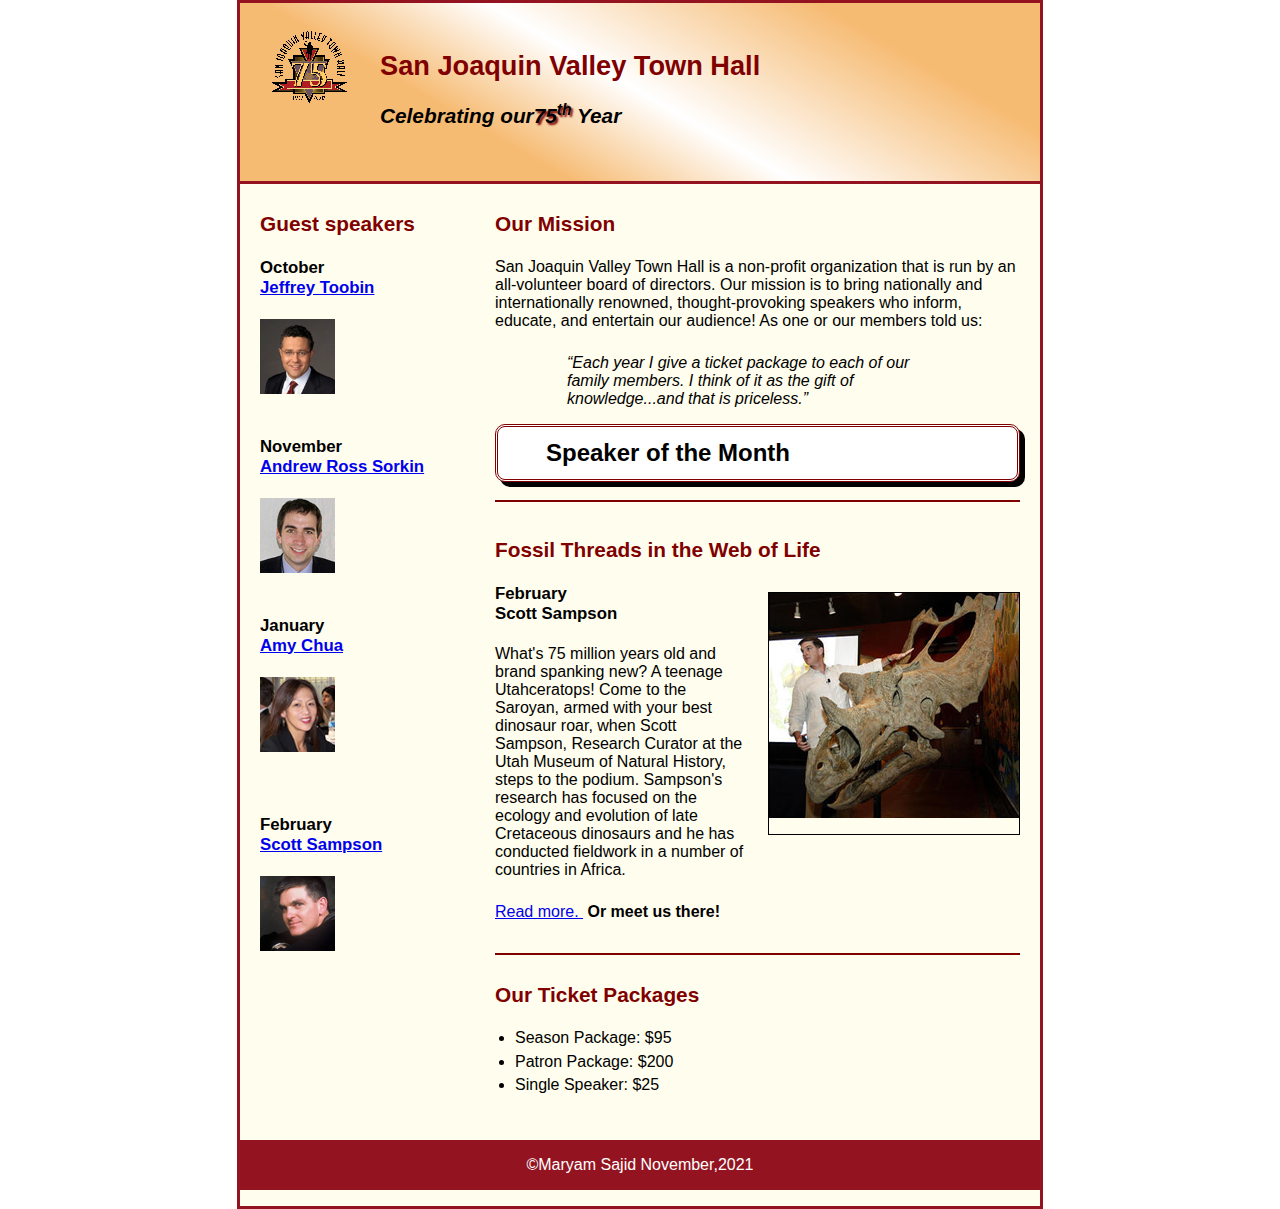
<file: index.html>
<!DOCTYPE html>
<html lang="en">

<head>
	<meta charset="utf-8">
	<title>San Joaquin Valley Town Hall</title>
	<link rel="shortcut icon" href="images/favicon.ico">
	<link rel="stylesheet" href="styles/normalize.css">
	<link rel="stylesheet" href="styles/main.css">

</head>

<body>
	<header>
		<img src="images/town_hall_logo.gif"
			 alt="Town Hall Logo" height="80">
        <h2>San Joaquin Valley Town Hall</h2>
		<h3>Celebrating our<span class="shadow">75<sup>th</sup></span> Year</h3>
	</header>
	<main>
<section>

		<h2>Our Mission</h2>

		<p>San Joaquin Valley Town Hall is a non-profit organization that is run by an all-volunteer board of directors. Our mission is to bring nationally and internationally renowned, thought-provoking speakers who inform, educate, and entertain our audience! As one or our members told us:</p>
		<blockquote>&ldquo;Each year I give a ticket package to each of our family members. I think of it as the gift of knowledge...and that is priceless.&rdquo;</blockquote>
	<h1>Speaker of the Month</h1>
<article>
	<h2>Fossil Threads in the Web of Life</h2>
	<img src="images/sampson_dinosaur.jpg" alt="Scott Sampson with dinosaur">
	<h3>February<br>
	Scott Sampson</h3>

	<p>What's 75 million years old and brand spanking new? A teenage Utahceratops! Come to the Saroyan, armed with your best dinosaur roar, when Scott Sampson, Research Curator at the Utah Museum of Natural History, steps to the podium. Sampson's research has focused on the ecology and evolution of late Cretaceous dinosaurs and he has conducted fieldwork in a number of countries in Africa.</p>

	<p><a href="speakers/sampson.html">Read more. </a>&nbsp;<b>Or meet us there!</b></p>
	</article>

		<h2>Our Ticket Packages</h2>
		<ul>
			<li>Season Package: $95</li>
			<li>Patron Package: $200</li>
			<li>Single Speaker: $25</li>
		</ul>
		</section>
		<aside>
		<h2>Guest speakers</h2>
		<h3>
			October <br>
			<a href="speakers/toobin.html ">Jeffrey Toobin</a>
        </h3>
		<h3>
			<img src="images/toobin75.jpg "
				 alt="Jeffrey Toobin" height="75" >
		</h3>

        <h3>
			November<br>
			<a href="speakers/sorkin.html">Andrew Ross Sorkin</a>
		</h3>
		<h3>
			<img src="images/sorkin75.jpg "
				 alt="Sorkin" height="75" >
		</h3>

		<h3>
			January<br>
			<a href="speakers/chua.html ">Amy Chua</a>
        </h3>
		<h3>
			<img src="images/chua75.jpg"
				 alt="Chua" height="75" >
		</h3>
			<h3>
				<h3>February<br><a href="speakers/sampson.html">Scott Sampson</a></h3>
				<img src="images/sampson75.jpg" alt="Scott Sampson photo">
			</h3>
		</aside>
	</main>
	<footer>
		<p>&copy;Maryam Sajid November,2021</p>
	</footer>
</body>
</html>
</file>
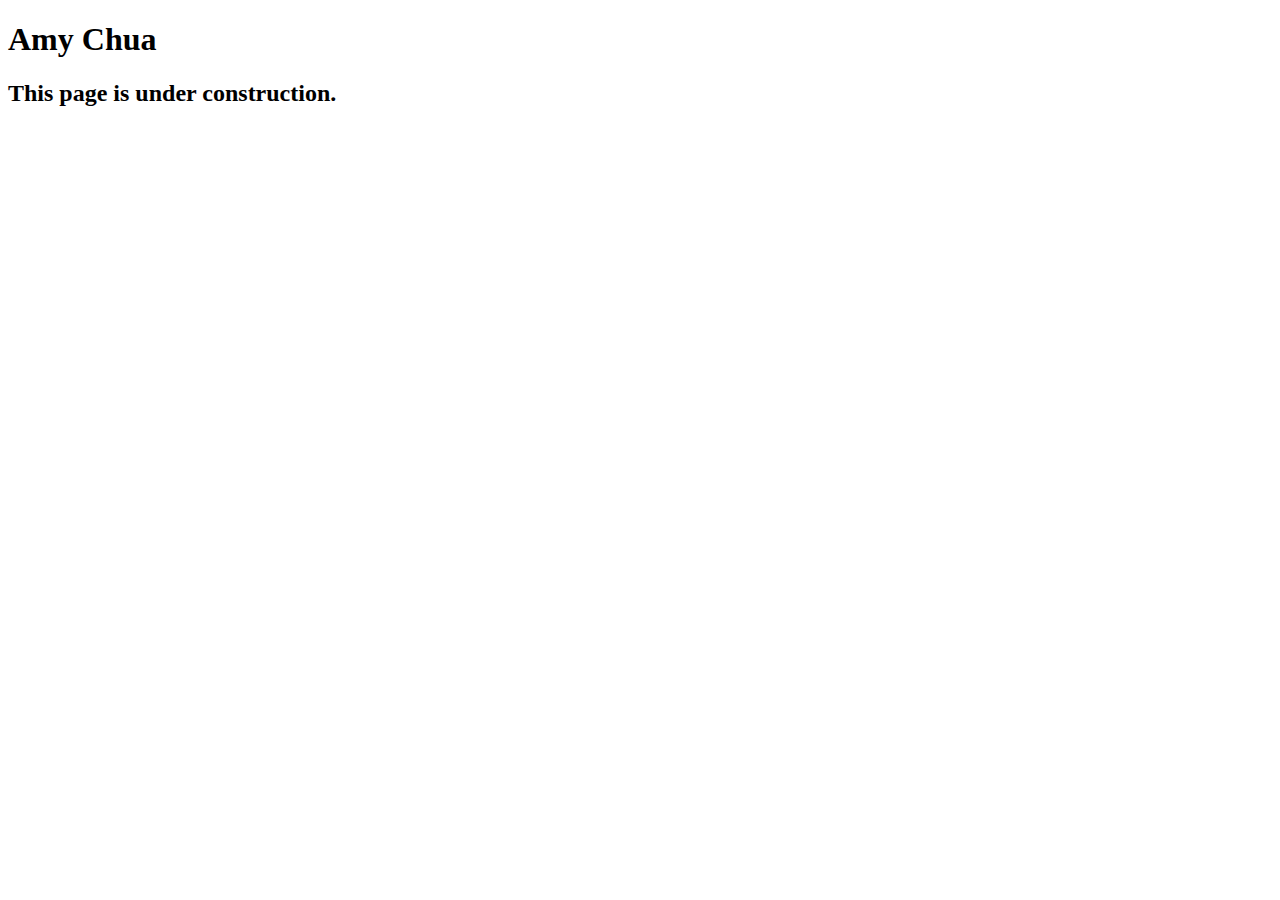
<file: speakers/chua.html>
<!DOCTYPE html>
<html lang="en">

<head>
	<meta charset="utf-8">
	<title>San Joaquin Valley Town Hall</title>
	<link rel="shortcut icon" href="images/favicon.ico">
</head>

<body>
	<main>
		<h1>Amy Chua</h1>
		<h2>This page is under construction.</h2>
	</main>
</body>

</html>
</file>
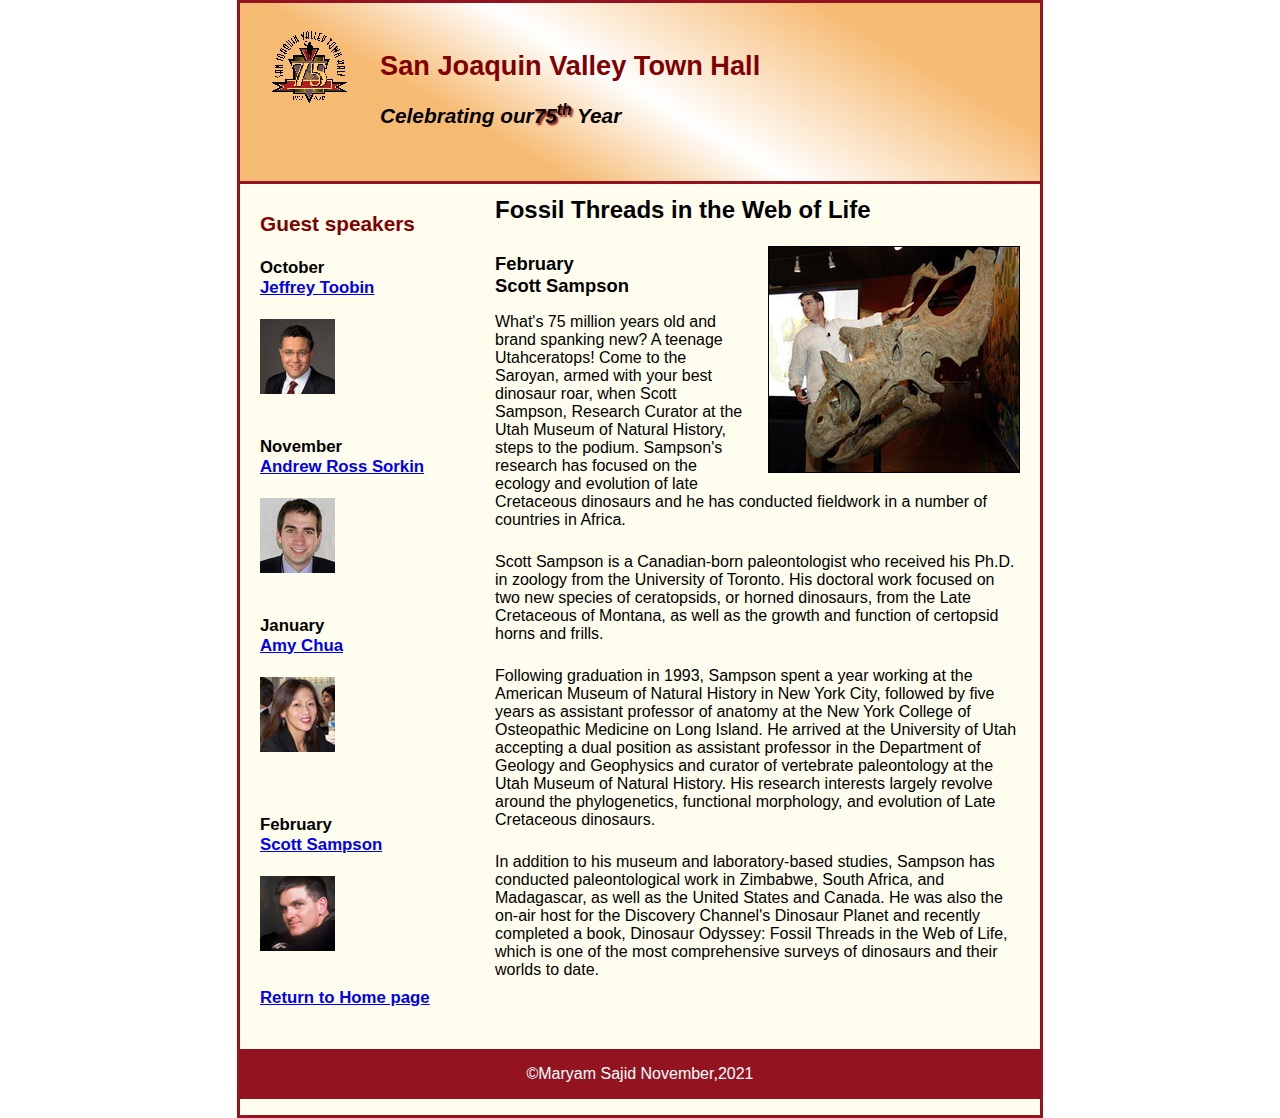
<file: speakers/sampson.html>
<!DOCTYPE html>
<html lang="en">

<head>
	<meta charset="utf-8">
	<title>San Joaquin Valley Town Hall</title>
	<link rel="shortcut icon" href="../images/favicon.ico">
	<link rel="stylesheet" href="../styles/normalize.css">
	<link rel="stylesheet" href="../styles/speaker.css">


</head>

<body>
	<header>
		<img src="../images/town_hall_logo.gif"
			 alt="Town Hall Logo" height="80">
        <h2>San Joaquin Valley Town Hall</h2>
		<h3>Celebrating our<span class="shadow">75<sup>th</sup></span> Year</h3>
	</header>
	<main>
<section>

	<h1>Fossil Threads in the Web of Life</h1>
	<article>
	<img src="../images/sampson_dinosaur.jpg"
		 alt="Scott Sampson with dinosaur">
	<h2>February<br>
	Scott Sampson</h2>

	<p>What's 75 million years old and brand spanking new? A teenage Utahceratops! Come to the
	Saroyan, armed with your best dinosaur roar, when Scott Sampson, Research Curator at the
	Utah Museum of Natural History, steps to the podium. Sampson's research has focused on the
	ecology and evolution of late Cretaceous dinosaurs and he has conducted fieldwork in a number
	of countries in Africa.</p>

	<p>Scott Sampson is a Canadian-born paleontologist who received his Ph.D. in zoology from the
	University of Toronto. His doctoral work focused on two new species of ceratopsids, or horned
	dinosaurs, from the Late Cretaceous of Montana, as well as the growth and function of certopsid
		horns and frills.</p>

	<p>Following graduation in 1993, Sampson spent a year working at the American Museum of Natural
	History in New York City, followed by five years as assistant professor of anatomy at the New
	York College of Osteopathic Medicine on Long Island. He arrived at the University of Utah
	accepting a dual position as assistant professor in the Department of Geology and Geophysics
	and curator of vertebrate paleontology at the Utah Museum of Natural History. His research
	interests largely revolve around the phylogenetics, functional morphology, and evolution of
		Late Cretaceous dinosaurs.</p>

	<p>In addition to his museum and laboratory-based studies, Sampson has conducted paleontological
	work in Zimbabwe, South Africa, and Madagascar, as well as the United States and Canada. He was
	also the on-air host for the Discovery Channel's Dinosaur Planet and recently completed a book,
	Dinosaur Odyssey: Fossil Threads in the Web of Life, which is one of the most
		comprehensive surveys of dinosaurs and their worlds to date.</p>
	</article>

</section>
		<aside>
		<h2>Guest speakers</h2>
		<h3>
			October <br>
			<a href="../speakers/toobin.html ">Jeffrey Toobin</a>
        </h3>
		<h3>
			<img src="../images/toobin75.jpg "
				 alt="Jeffrey Toobin" height="75" >
		</h3>

        <h3>
			November<br>
			<a href="../speakers/sorkin.html">Andrew Ross Sorkin</a>
		</h3>
		<h3>
			<img src="../images/sorkin75.jpg "
				 alt="Sorkin" height="75" >
		</h3>

		<h3>
			January<br>
			<a href="../speakers/chua.html ">Amy Chua</a>
        </h3>
		<h3>
			<img src="../images/chua75.jpg"
				 alt="Chua" height="75" >
		</h3>
			<h3>
				<h3>February<br><a href="../speakers/sampson.html">Scott Sampson</a></h3>
				<img src="../images/sampson75.jpg" alt="Scott Sampson photo">
			</h3>
			<h3><a href="../index.html">Return to Home page</a></h3>
		</aside>
	</main>
	<footer>
		<p>&copy;Maryam Sajid November,2021</p>
	</footer>
</body>
</html>
</file>
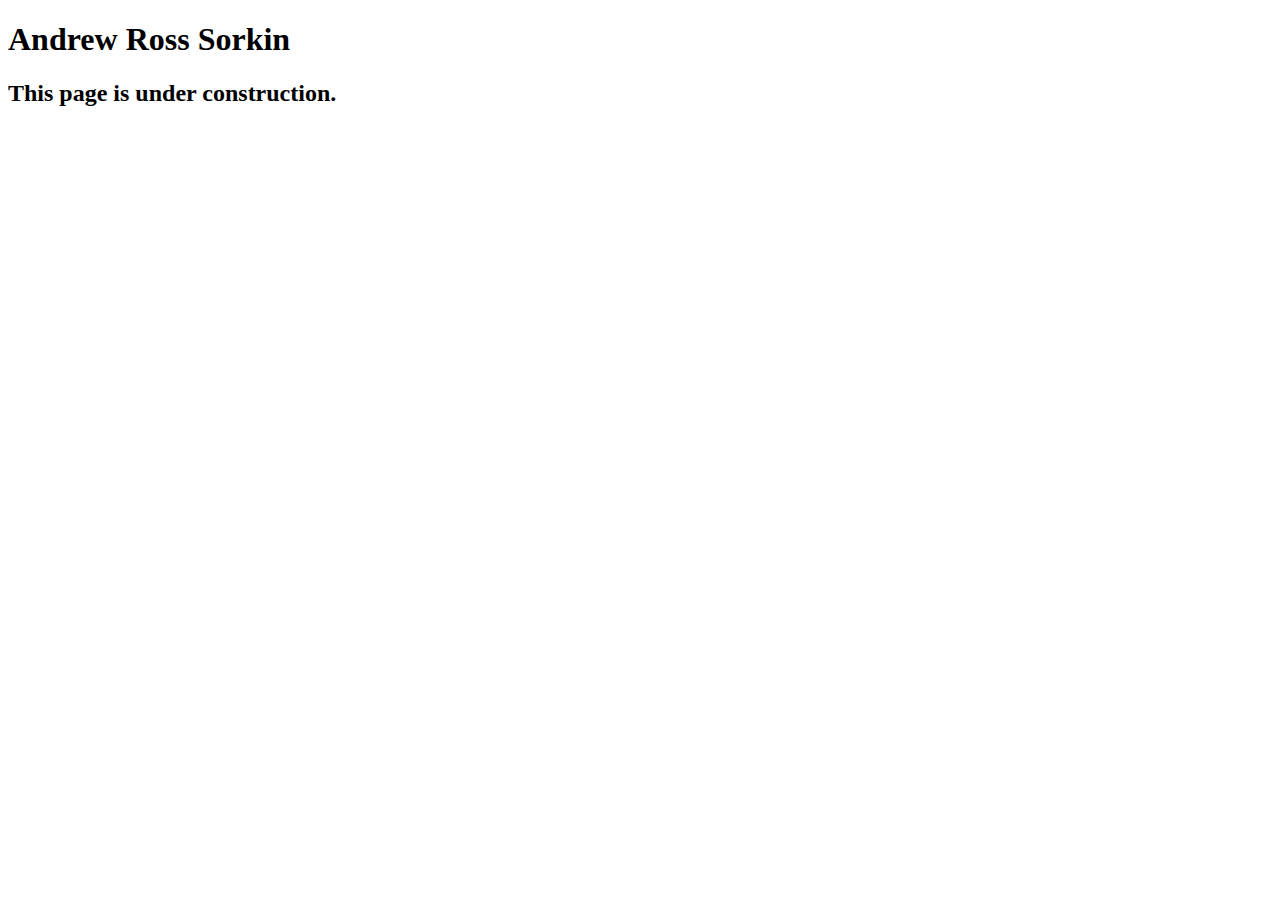
<file: speakers/sorkin.html>
<!DOCTYPE html>
<html lang="en">

<head>
	<meta charset="utf-8">
	<title>San Joaquin Valley Town Hall</title>
	<link rel="shortcut icon" href="images/favicon.ico">
</head>

<body>
	<main>
		<h1>Andrew Ross Sorkin</h1>
		<h2>This page is under construction.</h2>
	</main>
</body>

</html>
</file>
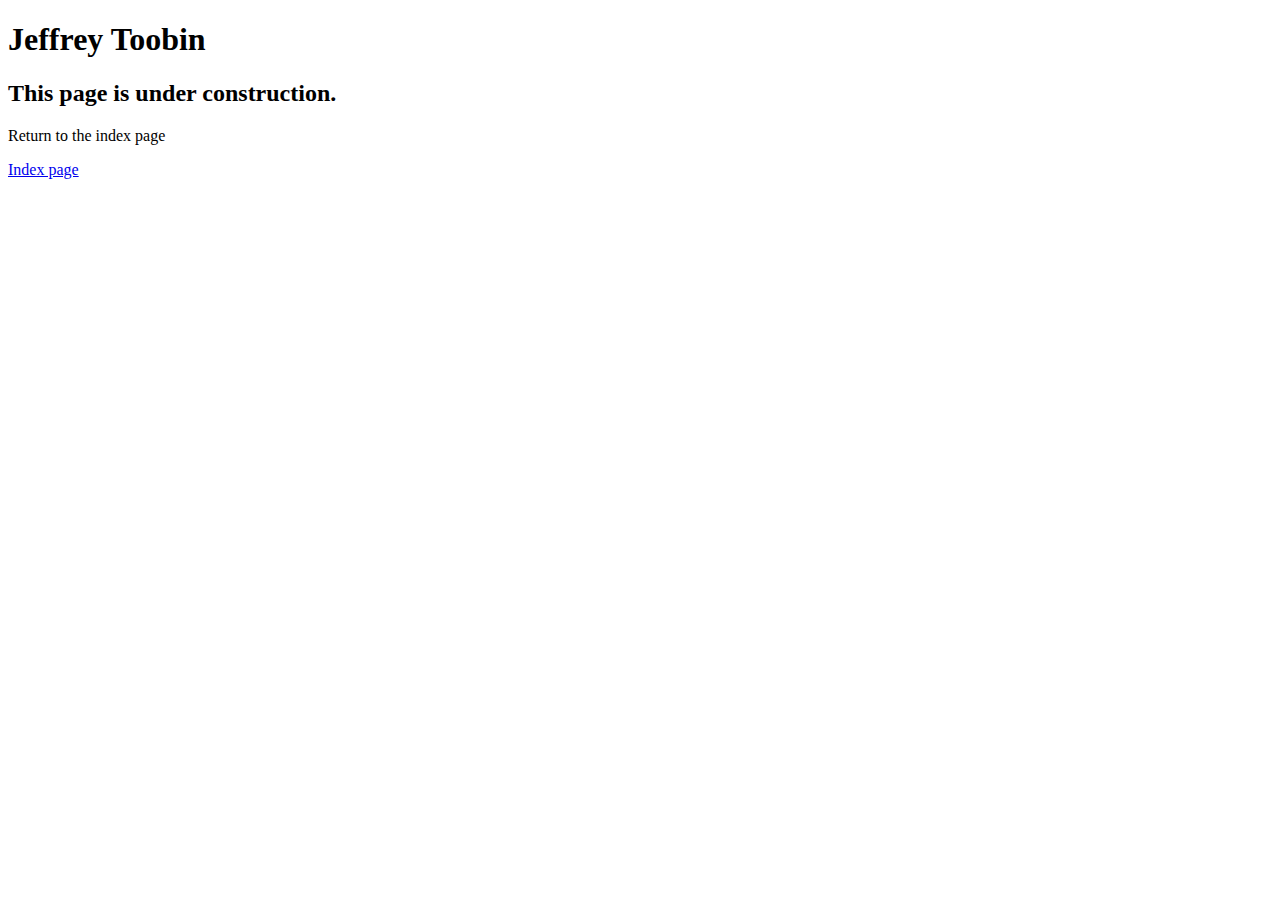
<file: speakers/toobin.html>
<!DOCTYPE html>
<html lang="en">

<head>
	<meta charset="utf-8">
	<title>San Joaquin Valley Town Hall</title>
	<link rel="shortcut icon" href="images/favicon.ico">
</head>

<body>
    <main>
	    <h1>Jeffrey Toobin</h1>
	    <h2>This page is under construction.</h2>
		<p>Return to the index page</p>
		<a href="index.html ">Index page</a>
		<link rel="Index page" href="../index.html">

    </main>
</body>

</html>
</file>
<file: styles/main.css>
/* the styles for the elements */
{
	margin:0;
    padding:0;
}
html {
	background-color: white;
}


body {
	font-family: Arial, Helvetica, sans-serif;
    font-size: 100%;
	width:800px;
	margin: 0 auto;
	border: 3px solid #931420;
	background-color: #fffded;

}
a:focus, a:hover {
	font-style: italic;
}
/* the styles for the header */
header{
	padding: 1.5em 2em;
	border-bottom: 3px solid #931420 ;
	padding: 1.5em 0 2em 0;
	border-bottom: 3px solid #931420;
	background-image: -moz-linear-gradient(
			30deg, #f6bb73 0%, #f6bb73 30%, white 50%, #f6bb73 80%, #f6bb73 100%);
	background-image: -webkit-linear-gradient(
			30deg, #f6bb73 0%, #f6bb73 30%, white 50%, #f6bb73 80%, #f6bb73 100%);
	background-image: -o-linear-gradient(
			30deg, #f6bb73 0%, #f6bb73 30%, white 50%, #f6bb73 80%, #f6bb73 100%);
	background-image: linear-gradient(
			30deg, #f6bb73 0%, #f6bb73 30%, white 50%, #f6bb73 80%, #f6bb73 100%);
}
header h2 {
	font-size: 170%;
	color: #800000;

}
header h3 {
	font-size: 130%;
	font-style: italic;

}
header img {
	float: left;
	padding: 0 30px;
}
.shadow {
	text-shadow: 2px 2px 2px #800000;
}
/* the styles for the section */
main {
	clear: left;

}
section {
	width: 525px;
	float: right;
	padding: 0 20px 20px 20px;
}
section h1 {
	font-size: 150%;
	padding: .5em 0 .25em 0;
	margin: 0;
}
article {
	padding: .5em 0;
	border-top: 2px solid #800000;
	border-bottom: 2px solid #800000;
}
article h2 {
	padding-top: 0;
}
article h3 {
	font-size: 105%;
	padding-bottom: .25em;
}
article img {
	float: right;
	margin: .5em 0 1em 1em;
	border: 1px solid black;
}
aside {
	width: 215px;
	float: right;
	padding: 0 0 20px 20px;
}
aside h3 {
	font-size: 105%;
	padding-bottom: .25em;
}
aside img {
	padding-bottom: 1em;
}
main h1 {
	font-size: 150%;
	border-top: 3px solid #931420;
	border-bottom: 3px solid #931420;
	padding: .3em 0;
}
main h1 {
	font-size: 150%;
	border: 3px double #800000;
	margin-bottom: .75em;
	border-radius: 10px;
	box-shadow: 5px 5px;
	padding: .5em 0 .5em 2em;
	background-color: white;
}
main h2 {
	color: #800000;
	font-size: 130%;
	padding: .5em 0 .25em 0;
}
main h3 {
	font-size: 105%;
	padding-bottom: .25em;

}
main img{
	padding-bottom: 1em;
}
main p {
	padding-bottom: .5em;
}
main blockquote {
	padding: 0 2em;
	font-style: italic;
}
main ul {
	padding: 0 0 .25em 1.25em;
}
main li {
	padding-bottom: .35em;
}

/* the styles for the footer */
footer {
	background-color: #931420;
    clear:both;
}
footer p {
	text-align: center;
	color: white;
	padding: 1em 0;
}
</file>
<file: styles/speaker.css>
/* the styles for the elements */
{
	margin:0;
    padding:0;
}
html {
	background-color: white;
}


body {
	font-family: Arial, Helvetica, sans-serif;
    font-size: 100%;
	width:800px;
	margin: 0 auto;
	border: 3px solid #931420;
	background-color: #fffded;

}
a:focus, a:hover {
	font-style: italic;
}
/* the styles for the header */
header{
	padding: 1.5em 2em;
	border-bottom: 3px solid #931420 ;
	padding: 1.5em 0 2em 0;
	border-bottom: 3px solid #931420;
	background-image: -moz-linear-gradient(
			30deg, #f6bb73 0%, #f6bb73 30%, white 50%, #f6bb73 80%, #f6bb73 100%);
	background-image: -webkit-linear-gradient(
			30deg, #f6bb73 0%, #f6bb73 30%, white 50%, #f6bb73 80%, #f6bb73 100%);
	background-image: -o-linear-gradient(
			30deg, #f6bb73 0%, #f6bb73 30%, white 50%, #f6bb73 80%, #f6bb73 100%);
	background-image: linear-gradient(
			30deg, #f6bb73 0%, #f6bb73 30%, white 50%, #f6bb73 80%, #f6bb73 100%);
}
header h2 {
	font-size: 170%;
	color: #800000;

}
header h3 {
	font-size: 130%;
	font-style: italic;

}
header img {
	float: left;
	padding: 0 30px;
}
.shadow {
	text-shadow: 2px 2px 2px #800000;
}
/* the styles for the section */
main {
	clear: left;

}
section {
	width: 525px;
	float: right;
	padding: 0 20px 20px 20px;
}
section h1 {
	font-size: 150%;
	padding: .5em 0 .25em 0;
	margin: 0;
}
section p {
	padding-bottom: .5em;
}
section blockquote {
	padding: 0 2em;
	font-style: italic;
}
section ul {
	padding: 0 0 .25em 1.25em;
}
section li {
	padding-bottom: .35em;
}

article {
	padding: .5em 0;

}
article h2 {
	font-size:115%;
	padding-top: 0;
}


article img {
	float: right;
	margin: .5em 0 1em 1em;
	border: 1px solid black;
}
aside {
	width: 215px;
	float: right;
	padding: 0 0 20px 20px;
}
aside h2 {
	color: #800000;
	font-size: 130%;
	padding: .5em 0 .25em 0;
}

aside h3 {
	font-size: 105%;
	padding-bottom: .25em;
}
aside img {
	padding-bottom: 1em;
}


/* the styles for the footer */
footer {
	background-color: #931420;
    clear:both;
}
footer p {
	text-align: center;
	color: white;
	padding: 1em 0;
}
</file>
